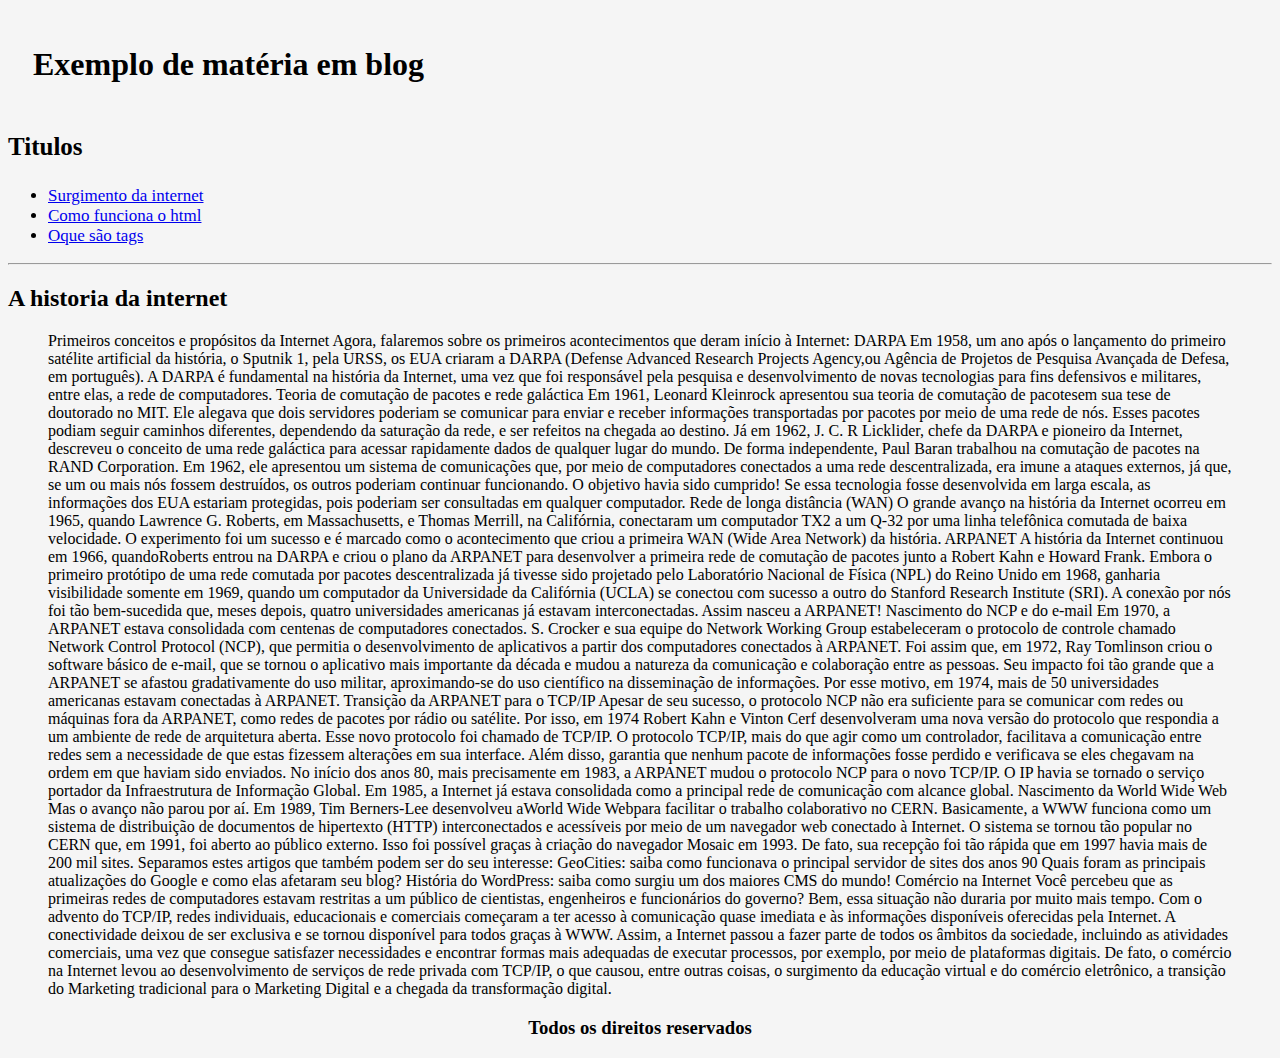
<file: index.html>
<!DOCTYPE html>
<html>
<head>
    <meta charset="UTF-8">
    <title>web dio</title>
    <link rel=" stylesheet" type="text/css" href="estilo.css">
</head>

<body>
    
    <h1><strong> Exemplo de matéria em blog</strong></h1>
    <div id="subtitulo">
    <p><strong>Titulos</strong></p>
        
        <div id="links">
           <ul>
            <li>
            <a href="index.html">Surgimento da internet</a> 
            </li>
            <li>
            <a href="historia.html">Como funciona o html</a> 
            </li>
            <li>
                <a href="tags.html">Oque são tags</a> 
                </li>
            </ul>
            <hr>
        </div>
    </div>
    <h2>A historia da internet</h2>
    <blockquote>Primeiros conceitos e propósitos da Internet
        Agora, falaremos sobre os primeiros acontecimentos que deram início à Internet:
        
        DARPA
        Em 1958, um ano após o lançamento do primeiro satélite artificial da história, o Sputnik 1, pela URSS, os EUA criaram a DARPA (Defense Advanced Research Projects Agency,ou Agência de Projetos de Pesquisa Avançada de Defesa, em português).
        
        A DARPA é fundamental na história da Internet, uma vez que foi responsável pela pesquisa e desenvolvimento de novas tecnologias para fins defensivos e militares, entre elas, a rede de computadores.
        
        Teoria de comutação de pacotes e rede galáctica
        Em 1961, Leonard Kleinrock apresentou sua teoria de comutação de pacotesem sua tese de doutorado no MIT.
        
        Ele alegava que dois servidores poderiam se comunicar para enviar e receber informações transportadas por pacotes por meio de uma rede de nós.
        
        Esses pacotes podiam seguir caminhos diferentes, dependendo da saturação da rede, e ser refeitos na chegada ao destino.
        
        Já em 1962, J. C. R Licklider, chefe da DARPA e pioneiro da Internet, descreveu o conceito de uma rede galáctica para acessar rapidamente dados de qualquer lugar do mundo.
        
        De forma independente, Paul Baran trabalhou na comutação de pacotes na RAND Corporation. Em 1962, ele apresentou um sistema de comunicações que, por meio de computadores conectados a uma rede descentralizada, era imune a ataques externos, já que, se um ou mais nós fossem destruídos, os outros poderiam continuar funcionando.
        
        O objetivo havia sido cumprido! Se essa tecnologia fosse desenvolvida em larga escala, as informações dos EUA estariam protegidas, pois poderiam ser consultadas em qualquer computador.
        
        Rede de longa distância (WAN)
        O grande avanço na história da Internet ocorreu em 1965, quando Lawrence G. Roberts, em Massachusetts, e Thomas Merrill, na Califórnia, conectaram um computador TX2 a um Q-32 por uma linha telefônica comutada de baixa velocidade.
        
        O experimento foi um sucesso e é marcado como o acontecimento que criou a primeira WAN (Wide Area Network) da história.
        
        ARPANET
        A história da Internet continuou em 1966, quandoRoberts entrou na DARPA e criou o plano da ARPANET para desenvolver a primeira rede de comutação de pacotes junto a Robert Kahn e Howard Frank.
        
        Embora o primeiro protótipo de uma rede comutada por pacotes descentralizada já tivesse sido projetado pelo Laboratório Nacional de Física (NPL) do Reino Unido em 1968, ganharia visibilidade somente em 1969, quando um computador da Universidade da Califórnia (UCLA) se conectou com sucesso a outro do Stanford Research Institute (SRI).
        
        A conexão por nós foi tão bem-sucedida que, meses depois, quatro universidades americanas já estavam interconectadas. Assim nasceu a ARPANET!
        
        Nascimento do NCP e do e-mail
        Em 1970, a ARPANET estava consolidada com centenas de computadores conectados.
        
        S. Crocker e sua equipe do Network Working Group estabeleceram o protocolo de controle chamado Network Control Protocol (NCP), que permitia o desenvolvimento de aplicativos a partir dos computadores conectados à ARPANET.
        
        Foi assim que, em 1972, Ray Tomlinson criou o software básico de e-mail, que se tornou o aplicativo mais importante da década e mudou a natureza da comunicação e colaboração entre as pessoas.
        
        Seu impacto foi tão grande que a ARPANET se afastou gradativamente do uso militar, aproximando-se do uso científico na disseminação de informações. Por esse motivo, em 1974, mais de 50 universidades americanas estavam conectadas à ARPANET.
        
        Transição da ARPANET para o TCP/IP
        Apesar de seu sucesso, o protocolo NCP não era suficiente para se comunicar com redes ou máquinas fora da ARPANET, como redes de pacotes por rádio ou satélite.
        
        Por isso, em 1974 Robert Kahn e Vinton Cerf desenvolveram uma nova versão do protocolo que respondia a um ambiente de rede de arquitetura aberta. Esse novo protocolo foi chamado de TCP/IP.
        
        O protocolo TCP/IP, mais do que agir como um controlador, facilitava a comunicação entre redes sem a necessidade de que estas fizessem alterações em sua interface. Além disso, garantia que nenhum pacote de informações fosse perdido e verificava se eles chegavam na ordem em que haviam sido enviados.
        
        No início dos anos 80, mais precisamente em 1983, a ARPANET mudou o protocolo NCP para o novo TCP/IP. O IP havia se tornado o serviço portador da Infraestrutura de Informação Global.
        
        Em 1985, a Internet já estava consolidada como a principal rede de comunicação com alcance global.
        
        Nascimento da World Wide Web
        Mas o avanço não parou por aí. Em 1989, Tim Berners-Lee desenvolveu aWorld Wide Webpara facilitar o trabalho colaborativo no CERN.
        
        Basicamente, a WWW funciona como um sistema de distribuição de documentos de hipertexto (HTTP) interconectados e acessíveis por meio de um navegador web conectado à Internet.
        
        O sistema se tornou tão popular no CERN que, em 1991, foi aberto ao público externo. Isso foi possível graças à criação do navegador Mosaic em 1993. De fato, sua recepção foi tão rápida que em 1997 havia mais de 200 mil sites.
        
        Separamos estes artigos que também podem ser do seu interesse:
        
        GeoCities: saiba como funcionava o principal servidor de sites dos anos 90
        Quais foram as principais atualizações do Google e como elas afetaram seu blog?
        História do WordPress: saiba como surgiu um dos maiores CMS do mundo!
        Comércio na Internet
        Você percebeu que as primeiras redes de computadores estavam restritas a um público de cientistas, engenheiros e funcionários do governo? Bem, essa situação não duraria por muito mais tempo.
        
        Com o advento do TCP/IP, redes individuais, educacionais e comerciais começaram a ter acesso à comunicação quase imediata e às informações disponíveis oferecidas pela Internet. A conectividade deixou de ser exclusiva e se tornou disponível para todos graças à WWW.
        
        Assim, a Internet passou a fazer parte de todos os âmbitos da sociedade, incluindo as atividades comerciais, uma vez que consegue satisfazer necessidades e encontrar formas mais adequadas de executar processos, por exemplo, por meio de plataformas digitais.
        
        De fato, o comércio na Internet levou ao desenvolvimento de serviços de rede privada com TCP/IP, o que causou, entre outras coisas, o surgimento da educação virtual e do comércio eletrônico, a transição do Marketing tradicional para o Marketing Digital e a chegada da transformação digital.</blockquote>
        <div id="cabecalho">
        <h3>Todos os direitos reservados</h3> 
        </div> 
</body>
</html>
</file>
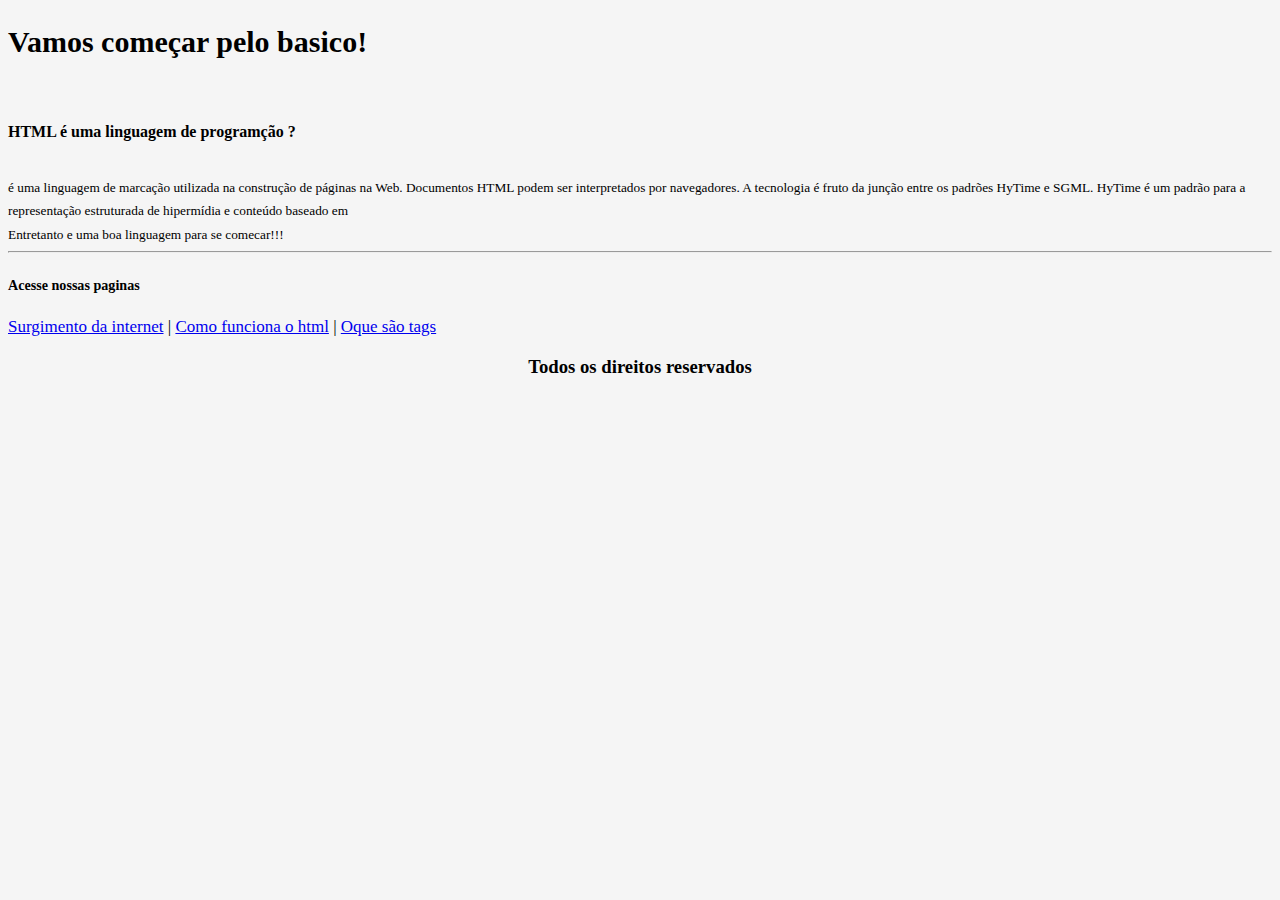
<file: historia.html>
<!DOCTYPE html>
<html>
<head>
    <meta charset="UTF-8">
    <title>web dio</title>
    <link rel=" stylesheet" type="text/css" href="estilo.css">
</head>

<body>
    <div id="html">
        <h2>Vamos começar pelo basico! </h2>
    </div>   
    <br> 
    <h4>HTML é uma linguagem de programção ?</h4>
    <br>
    <sup> é uma linguagem de marcação utilizada na construção de páginas na Web. Documentos HTML podem ser interpretados por navegadores. A tecnologia é fruto da junção entre os padrões HyTime e SGML. HyTime é um padrão para a representação estruturada de hipermídia e conteúdo baseado em</sup>
    <br>
    <small> Entretanto e uma boa linguagem para se comecar!!! </small>
    <hr>
    <div id="links">
          <h5>Acesse nossas paginas </h5>
            <a href="index.html">Surgimento da internet</a> |
            
            <a href="historia.html">Como funciona o html</a> |
            
                <a href="tags.html">Oque são tags</a> 
            
        </div>
        <div id="cabecalho">
            <h3>Todos os direitos reservados</h3> 
            </div> 
   
       
</body>
</html>
</file>
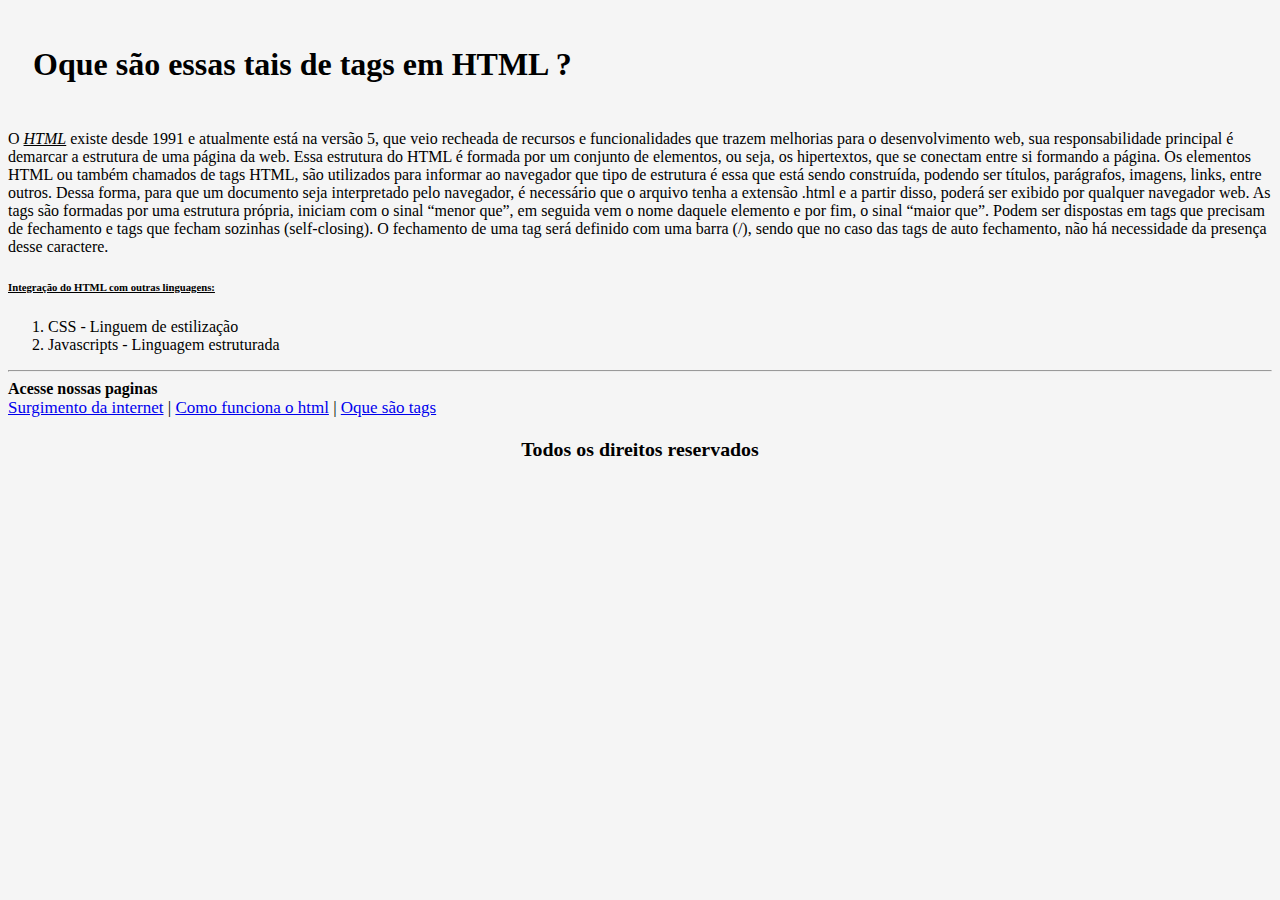
<file: tags.html>
<!DOCTYPE html>
<html>
<head>
    <meta charset="UTF-8">
    <title>web dio - tags</title>
    <link rel=" stylesheet" type="text/css" href="estilo.css">
</head>

<body>
        <h1>Oque são essas tais de tags em HTML ? </h1>

            <p>
                        O <u><i>HTML</i></u> existe desde 1991 e atualmente está na versão 5, que veio recheada de recursos e funcionalidades que trazem melhorias para o desenvolvimento web, sua responsabilidade principal é demarcar a estrutura de uma página da web. Essa estrutura do HTML é formada por um conjunto de elementos, ou seja, os hipertextos, que se conectam entre si formando a página. Os elementos HTML ou também chamados de tags HTML, são utilizados para informar ao navegador que tipo de estrutura é essa que está sendo construída, podendo ser títulos, parágrafos, imagens, links, entre outros.

        Dessa forma, para que um documento seja interpretado pelo navegador, é necessário que o arquivo tenha a extensão .html e a partir disso, poderá ser exibido por qualquer navegador web.

        As tags são formadas por uma estrutura própria, iniciam com o sinal “menor que”, em seguida vem o nome daquele elemento e por fim, o sinal “maior que”. Podem ser dispostas em tags que precisam de fechamento e tags que fecham sozinhas (self-closing). O fechamento de uma tag será definido com uma barra (/), sendo que no caso das tags de 
        auto fechamento, não há necessidade da presença desse caractere.
            </p>
            <u><h6>Integração do HTML com outras linguagens: </h6></u> 
            <ol>
                <li>
                    CSS - Linguem de estilização
                </li>
                <li>
                    Javascripts - Linguagem estruturada 
                </li>
            </ol>

            <hr>
            <strong>Acesse nossas paginas</strong>
        <div id="links">
           
            <a href="index.html">Surgimento da internet</a> |
           
            <a href="historia.html">Como funciona o html</a> |
            
                <a href="tags.html">Oque são tags</a> 
                
                <div id="cabecalho">
                    <h3>Todos os direitos reservados</h3> 
                    </div> 
        </div>
    
       
</body>
</html>
</file>
<file: estilo.css>
h1
{
    padding:25px;
    
 
    
   
}

body{
    background-color: whitesmoke;
    
}
#subtitulo{
    font-size: 25px;
}
#links{
    font-size: 17px;
}
#cabecalho{
    text-align: center;
    font-size: black;
}
#html{
    font-size: 20px;

}
</file>
